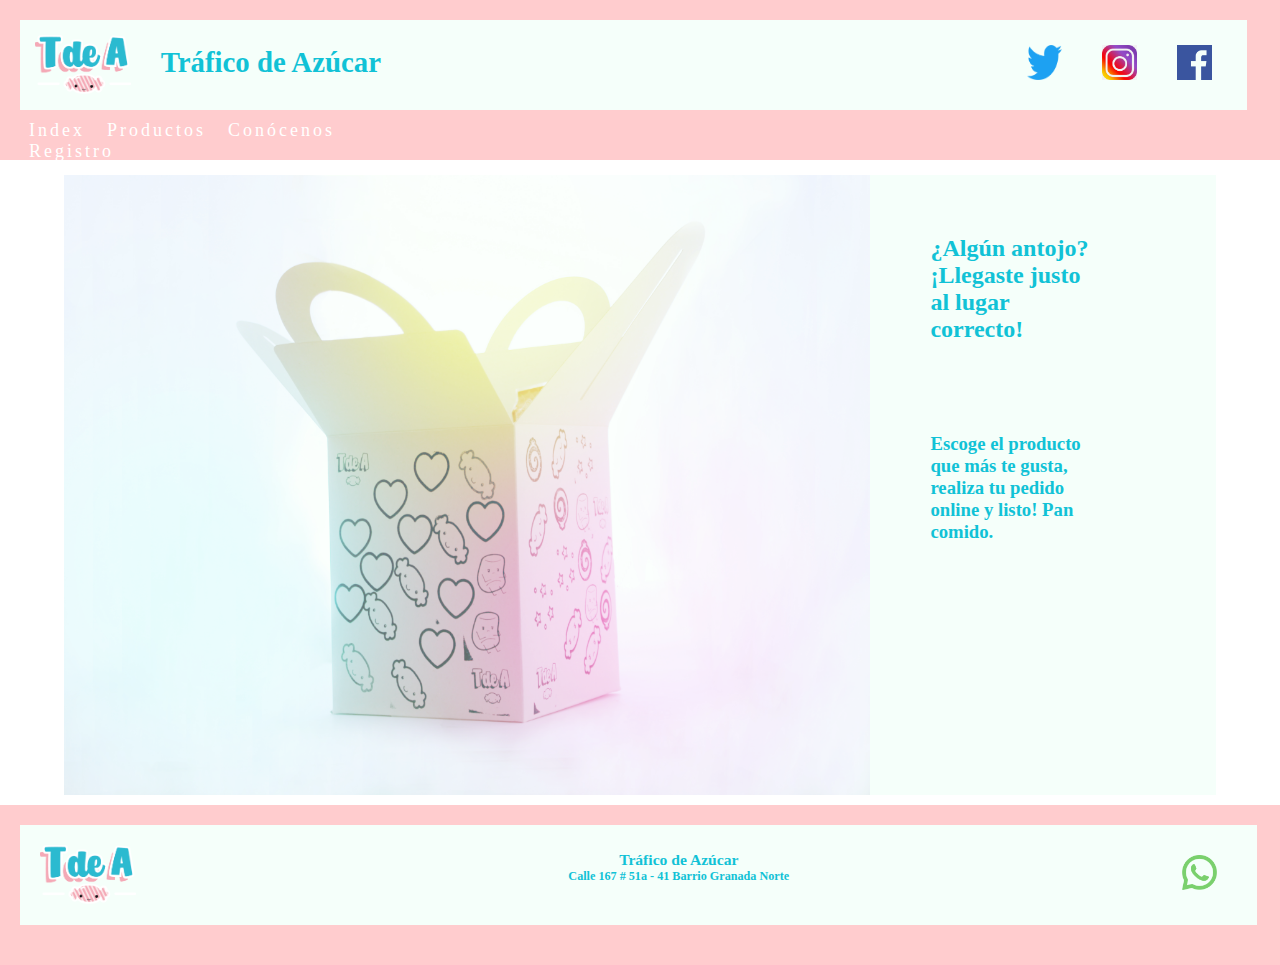
<file: index.html>
<!DOCTYPE html>
<html>
<head>
	<meta charset="utf-8">
	<meta name="" content="">
	<link rel="stylesheet" type="text/css" href="Estilos\estilo.css">
	<title>Tráfico de Azúcar</title>
</head>
<body>
<header>
	<div id="insidetheheader">
		<img src="tdalogo.png" id="logo"> 
		<nav>
				<ul>
					<li><a  href="https://facebook.com" target="_blank"><img src="facebook.png" width="35" height="35" id="facebookbutton"></a></li>
					<li><a  href="https://instagram.com" target="_blank"><img src="instagram.png" width="35" height="35" id="instagrambutton"></a></li>
					<li><a  href="https://twitter.com" target="_blank"><img src="twitter.png" width="35" height="35" id="twitterbutton"></a></li>
				</ul>
			</nav>	
		<div class= "textinheader">
		<h1>Tráfico de Azúcar</h1>
		</div>
	</div>
		<div id="menu">
			<nav>
				<ul>
					<li><a href="file:///Users/mariafernandauribelopez/Documents/Proyecto%20de%20entrega%20pa%CC%81gina%20web%20Andre%CC%81s/index.html">Index</a></li>
					<li><a href="URL2" target="blank">Productos</a></li>
					<li><a href="file:///Users/mariafernandauribelopez/Documents/Proyecto%20de%20entrega%20pa%CC%81gina%20web%20Andre%CC%81s/conocenos.html" target="blank">Conócenos</a></li>
					<li><a href="file:///Users/mariafernandauribelopez/Documents/Proyecto%20de%20entrega%20pa%CC%81gina%20web%20Andre%CC%81s/registro.html" target="blank">Registro</a></li>
				</ul>
			</nav>
		</div>			
</header>
<div id="container">
	<img src="3.jpg" id="containerbackground"> 
	<div
	class="title-in-container">
		<h2>¿Algún antojo? ¡Llegaste justo al lugar correcto!</h2>
		<div
		class="textincontainer">
			<h3>Escoge el producto que más te gusta, realiza tu pedido online y listo! Pan comido.</h3>
		</div>
	</div>	
</div>
<footer>
	<div id="footer">
		<div id="insidethefooter">
			<img src="tdalogo.png" id="logo"> 
			<nav>
				<ul>
					<li><a  href="https://wa.me/+573006872443/?text=Déjanos saber en qué producto estás interesado y con gusto te atenderemos" target="blank"><img src="whatsapp.png" width="35" height="35" id="whatsappbutton"></a></li>
				</ul>
			</nav>	
			<div class= "textinfooter">
				<h2>Tráfico de Azúcar</h2>
		        <h3>Calle 167 # 51a - 41 Barrio Granada Norte</h3>
		   </div>
		</div>		
	</div>
</footer>
</body>
</html>
</file>
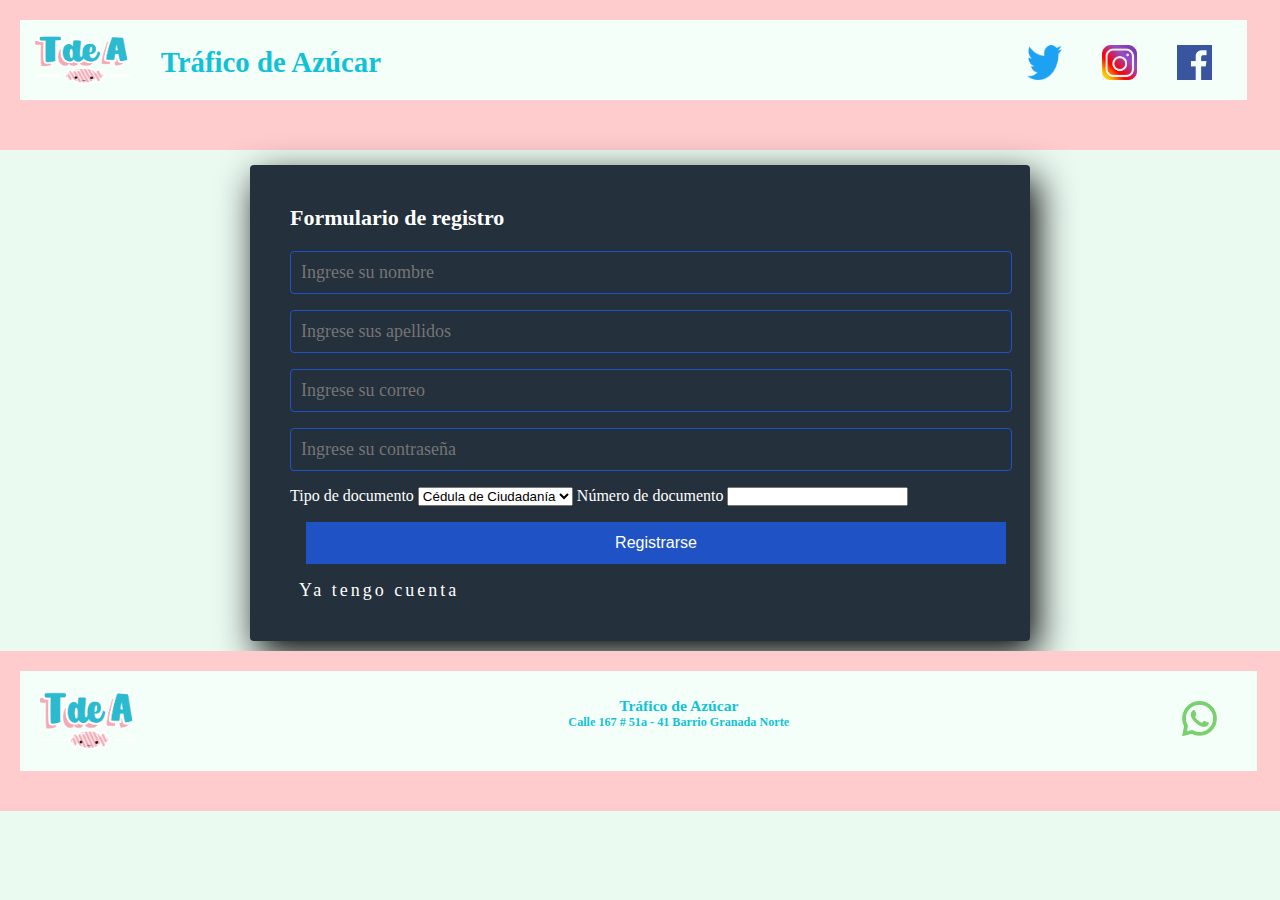
<file: registro.html>
<!DOCTYPE html>
<html>
<head>
	<meta charset="utf-8">
	<meta name="" content="">
	<link rel="stylesheet" type="text/css" href="Estilos\estiloregistro.css">
	<title>Registro</title>
</head>
<body>
<header>
	<div id="insidetheheader">
		<img src="tdalogo.png" id="logo"> 
		<nav>
				<ul>
					<li><a  href="https://facebook.com" target="_blank"><img src="facebook.png" width="35" height="35" id="facebookbutton"></a></li>
					<li><a  href="https://instagram.com" target="_blank"><img src="instagram.png" width="35" height="35" id="instagrambutton"></a></li>
					<li><a  href="https://twitter.com" target="_blank"><img src="twitter.png" width="35" height="35" id="twitterbutton"></a></li>
				</ul>
			</nav>	
		<div class= "textinheader">
		<h1>Tráfico de Azúcar</h1>
		</div>
	</div>
</header>
<div id="container">
	<section class="form-registro">
		<h4>Formulario de registro</h4>
    <form method="post">
    	<input class="controles" type="text" name="nombre" id="nombres" placeholder="Ingrese su nombre">
    	<input class="controles" type="text" name="apellidos" id="apellidos" placeholder="Ingrese sus apellidos">
    	<input class="controles" type="email" name="correo" id="correo" placeholder="Ingrese su correo">
    	<input class="controles" type="password" name="contraseña" id="contraseña" placeholder="Ingrese su contraseña">
    	<label>Tipo de documento</label>
    	<select>
    		<option value="CC">Cédula de Ciudadanía</option>
    		<option value="CE">Cédula de extranjería</option>
    		<option value="TI">Tarjeta de Identidad</option>
    	</select>
    	<label>Número de documento</label>
    	<input type="text" name="Numero de documento">
    	<input class="buttons" type="submit" name="registro" value="Registrarse">
    	 <p><a href="file:///Users/mariafernandauribelopez/Documents/Proyecto%20de%20entrega%20pa%CC%81gina%20web%20Andre%CC%81s/index.html">Ya tengo cuenta</a></p>
    </form>
    </section>
<footer>
	<div id="footer">
		<div id="insidethefooter">
			<img src="tdalogo.png" id="logo"> 
			<nav>
				<ul>
					<li><a  href="https://wa.me/+573006872443/?text=Déjanos saber en qué producto estás interesado y con gusto te atenderemos" target="blank"><img src="whatsapp.png" width="35" height="35" id="whatsappbutton"></a></li>
				</ul>
			</nav>	
			<div class= "textinfooter">
				<h2>Tráfico de Azúcar</h2>
		        <h3>Calle 167 # 51a - 41 Barrio Granada Norte</h3>
		   </div>
		</div>		
	</div>
</footer>
</body>
</html>
</file>
